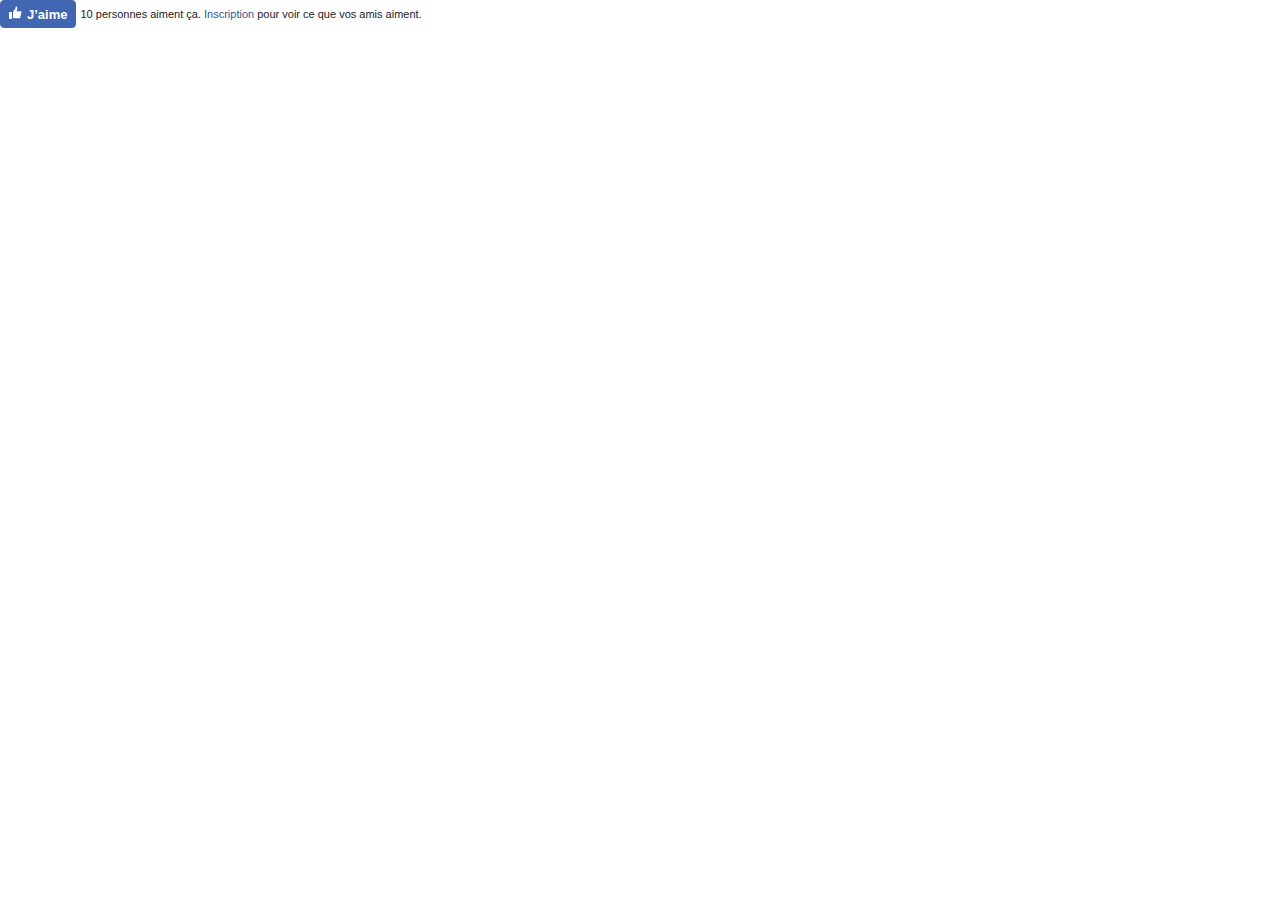
<file: Find the precious_files/like.html>
<!DOCTYPE html>
<!-- saved from url=(0430)https://www.facebook.com/v3.1/plugins/like.php?action=like&app_id=&channel=https%3A%2F%2Fstaticxx.facebook.com%2Fconnect%2Fxd_arbiter%2Fr%2Fmp2v3DK3INU.js%3Fversion%3D42%23cb%3Df11e55486d4b324%26domain%3D%26origin%3Dfile%253A%252F%252F%252Ff62ff6b66c1da4%26relation%3Dparent.parent&container_width=593&href=https%3A%2F%2Ffr.wikipedia.org%2Fwiki%2FSauron&layout=standard&locale=fr_FR&sdk=joey&share=false&show_faces=true&size=large -->
<html lang="fr" id="facebook" class="svg "><script type="text/javascript">window["_gaUserPrefs"] = { ioo : function() { return true; } }</script><head><meta http-equiv="Content-Type" content="text/html; charset=UTF-8"><meta name="referrer" content="origin-when-crossorigin" id="meta_referrer"><script>__DEV__=0;</script><title>Facebook</title><style>._32qa button{opacity:.4}._59ov{height:100%;height:910px;position:relative;top:-10px;width:100%}._5ti_{background-size:cover;height:100%;width:100%}._5tj2{height:900px}._2mm3 ._5a8u .uiBoxGray{background:#fff;margin:0;padding:12px}._2494{height:100vh}._2495{margin-top:-10px;top:10px}body.plugin{background:transparent;font-family:Helvetica, Arial, sans-serif;line-height:1.28;overflow:hidden;-webkit-text-size-adjust:none}.plugin,.plugin button,.plugin input,.plugin label,.plugin select,.plugin td,.plugin textarea{font-size:11px}body{background:#fff;color:#1d2129;direction:ltr;line-height:1.34;margin:0;padding:0;unicode-bidi:embed}body,button,input,label,select,td,textarea{font-family:Helvetica, Arial, sans-serif;font-size:12px}h1,h2,h3,h4,h5,h6{color:#1d2129;font-size:13px;font-weight:600;margin:0;padding:0}h1{font-size:14px}h4,h5,h6{font-size:12px}p{margin:1em 0}b,strong{font-weight:600}a{color:#365899;cursor:pointer;text-decoration:none}button{margin:0}a:hover{text-decoration:underline}img{border:0}td,td.label{text-align:left}dd{color:#000}dt{color:#777}ul{list-style-type:none;margin:0;padding:0}abbr{border-bottom:none;text-decoration:none}hr{background:#d9d9d9;border-width:0;color:#d9d9d9;height:1px}.clearfix:after{clear:both;content:".";display:block;font-size:0;height:0;line-height:0;visibility:hidden}.clearfix{zoom:1}.datawrap{word-wrap:break-word}.word_break{display:inline-block}.flexchildwrap{min-width:0;word-wrap:break-word}.ellipsis{overflow:hidden;text-overflow:ellipsis;white-space:nowrap}.aero{opacity:.5}.column{float:left}.center{margin-left:auto;margin-right:auto}#facebook .hidden_elem{display:none !important}#facebook .invisible_elem{visibility:hidden}#facebook .accessible_elem{clip:rect(1px 1px 1px 1px);clip:rect(1px, 1px, 1px, 1px);height:1px;overflow:hidden;position:absolute;white-space:nowrap;width:1px}.direction_ltr{direction:ltr}.direction_rtl{direction:rtl}.text_align_ltr{text-align:left}.text_align_rtl{text-align:right}.pluginFontArial,.pluginFontArial button,.pluginFontArial input,.pluginFontArial label,.pluginFontArial select,.pluginFontArial td,.pluginFontArial textarea{font-family:Arial, sans-serif}.pluginFontLucida,.pluginFontLucida button,.pluginFontLucida input,.pluginFontLucida label,.pluginFontLucida select,.pluginFontLucida td,.pluginFontLucida textarea{font-family:Lucida Grande, sans-serif}.pluginFontSegoe,.pluginFontSegoe button,.pluginFontSegoe input,.pluginFontSegoe label,.pluginFontSegoe select,.pluginFontSegoe td,.pluginFontSegoe textarea{font-family:Segoe UI, sans-serif}.pluginFontTahoma,.pluginFontTahoma button,.pluginFontTahoma input,.pluginFontTahoma label,.pluginFontTahoma select,.pluginFontTahoma td,.pluginFontTahoma textarea{font-family:Tahoma, sans-serif}.pluginFontTrebuchet,.pluginFontTrebuchet button,.pluginFontTrebuchet input,.pluginFontTrebuchet label,.pluginFontTrebuchet select,.pluginFontTrebuchet td,.pluginFontTrebuchet textarea{font-family:Trebuchet MS, sans-serif}.pluginFontVerdana,.pluginFontVerdana button,.pluginFontVerdana input,.pluginFontVerdana label,.pluginFontVerdana select,.pluginFontVerdana td,.pluginFontVerdana textarea{font-family:Verdana, sans-serif}.pluginFontHelvetica,.pluginFontHelvetica button,.pluginFontHelvetica input,.pluginFontHelvetica label,.pluginFontHelvetica select,.pluginFontHelvetica td,.pluginFontHelvetica textarea{font-family:Helvetica, Arial, sans-serif}._8tm{padding:0}._2phz{padding:4px}._2ph-{padding:8px}._2ph_{padding:12px}._2pi0{padding:16px}._2pi1{padding:20px}._40c7{padding:24px}._2o1j{padding:36px}._6buq{padding-bottom:0;padding-top:0}._2pi2{padding-bottom:4px;padding-top:4px}._2pi3{padding-bottom:8px;padding-top:8px}._2pi4{padding-bottom:12px;padding-top:12px}._2pi5{padding-bottom:16px;padding-top:16px}._2pi6{padding-bottom:20px;padding-top:20px}._2o1k{padding-bottom:24px;padding-top:24px}._2o1l{padding-bottom:36px;padding-top:36px}._6bua{padding-left:0;padding-right:0}._2pi7{padding-left:4px;padding-right:4px}._2pi8{padding-left:8px;padding-right:8px}._2pi9{padding-left:12px;padding-right:12px}._2pia{padding-left:16px;padding-right:16px}._2pib{padding-left:20px;padding-right:20px}._2o1m{padding-left:24px;padding-right:24px}._2o1n{padding-left:36px;padding-right:36px}._iky{padding-top:0}._2pic{padding-top:4px}._2pid{padding-top:8px}._2pie{padding-top:12px}._2pif{padding-top:16px}._2pig{padding-top:20px}._2owm{padding-top:24px}._div{padding-right:0}._2pih{padding-right:4px}._2pii{padding-right:8px}._2pij{padding-right:12px}._2pik{padding-right:16px}._2pil{padding-right:20px}._31wk{padding-right:24px}._2phb{padding-right:32px}._au-{padding-bottom:0}._2pim{padding-bottom:4px}._2pin{padding-bottom:8px}._2pio{padding-bottom:12px}._2pip{padding-bottom:16px}._2piq{padding-bottom:20px}._2o1p{padding-bottom:24px}._4gao{padding-bottom:32px}._1cvx{padding-left:0}._2pir{padding-left:4px}._2pis{padding-left:8px}._2pit{padding-left:12px}._2piu{padding-left:16px}._2piv{padding-left:20px}._2o1q{padding-left:24px}._2o1r{padding-left:36px}._51mz{border:0;border-collapse:collapse;border-spacing:0}._5f0n{table-layout:fixed;width:100%}.uiGrid .vTop{vertical-align:top}.uiGrid .vMid{vertical-align:middle}.uiGrid .vBot{vertical-align:bottom}.uiGrid .hLeft{text-align:left}.uiGrid .hCent{text-align:center}.uiGrid .hRght{text-align:right}._51mx:first-child>._51m-{padding-top:0}._51mx:last-child>._51m-{padding-bottom:0}._51mz ._51mw{padding-right:0}._51mz ._51m-:first-child{padding-left:0}._51mz._4r9u{border-radius:50%;overflow:hidden}._5f0v{outline:none}._3oxt{outline:1px dotted #3b5998;outline-color:invert}.webkit ._3oxt{outline:5px auto #5b9dd9}.win.webkit ._3oxt{outline-color:#e59700}._4qba{font-style:normal}._4qbb,._4qbc,._4qbd{background:none;font-style:normal;padding:0;width:auto}._4qbd{border-bottom:1px solid #f99}._4qbb,._4qbc{border-bottom:1px solid #999}._4qbb:hover,._4qbc:hover,._4qbd:hover{background-color:#fcc;border-top:1px solid #ccc;cursor:help}.uiLayer{outline:none}form{margin:0;padding:0}label{color:#666;cursor:default;font-weight:600;vertical-align:middle}label input{font-weight:normal}textarea,.inputtext,.inputpassword{border:1px solid #bdc7d8;margin:0;padding:3px;-webkit-appearance:none;-webkit-border-radius:0}textarea{max-width:100%}select{border:1px solid #bdc7d8;padding:2px}.inputtext,.inputpassword{padding-bottom:4px}.inputtext:invalid,.inputpassword:invalid{box-shadow:none}.inputradio{padding:0;margin:0 5px 0 0;vertical-align:middle}.inputcheckbox{border:0;vertical-align:middle}.inputbutton,.inputsubmit{border-style:solid;border-width:1px;border-color:#dddfe2 #0e1f5b #0e1f5b #d9dfea;background-color:#3b5998;color:#fff;padding:2px 15px 3px 15px;text-align:center}.inputsubmit_disabled{background-color:#999;border-bottom:1px solid #000;border-right:1px solid #666;color:#fff}.inputaux{background:#e9ebee;border-color:#EBEDF0 #666 #666 #e7e7e7;color:#000}.inputaux_disabled{color:#999}.inputsearch{background:#FFFFFF url(https://www.facebook.com/rsrc.php/v3/yL/r/unHwF9CkMyM.png) no-repeat left 4px;padding-left:17px}.inlineBlock{display:inline-block;zoom:1}._2tga{background:#4267b2;border:1px solid #4267b2;color:#fff;cursor:pointer;font-family:Helvetica, Arial, sans-serif;-webkit-font-smoothing:antialiased;margin:0;-webkit-user-select:none;white-space:nowrap}._2tga.active{background:#4080ff;border:1px solid #4080ff}._2tga._4kae.active,._2tga._4kae.active:hover{background:#577fbc;border:1px solid #577fbc}._2tga._49ve{border-radius:3px;font-size:11px;height:20px;padding:0 0 0 2px}.chrome ._2tga._49ve{padding-bottom:1px}._2tga._3e2a{border-radius:4px;font-size:13px;height:28px;padding:0 4px 0 6px}._2tga._5n6f{border-top-left-radius:0;border-top-right-radius:0}._2tga:hover{background:#365899;border:1px solid #365899}._2tga:active{background:#577fbc;border:1px solid #577fbc}._2tga:focus{outline-color:transparent;outline-style:none}._2tga.active:hover{background:#4080ff;border:1px solid #4080ff}._11qm{background:#fff;border:1px solid #ccd0d5;color:#4267b2}._11qm:hover{background:#f5f6f7;border:1px solid #ccd0d5}._11qm.active{border:1px solid #4080ff;color:#fff}._3oi2{background:#0084ff;border:1px solid #0084ff;color:#fff}._3oi2:hover{background:#0077e5;border:1px solid #0077e5}._3e2a ._3jn-{position:relative;top:-1px}._3jn-{height:16px;vertical-align:middle;width:16px}._3jn_{background:none;display:none;height:28px;left:-6px;position:absolute;top:-6px;width:28px}@keyframes burst{from{background-position:0 0}to{background-position:-616px 0}}._2tga.is_animating ._3jn_{animation:burst .24s steps(22) forwards;background:url(https://www.facebook.com/rsrc.php/v3/ys/r/B4-pzLJTRP0.png) no-repeat;background-position:0 0;background-size:616px 28px;display:inline-block;zoom:1}._49ve._2tga.is_animating ._3jn_{left:-6px;position:relative;top:-6px}._49vg,._5n2y{vertical-align:middle}._2tga ._5n2y,._2tga.active ._49vg,._2tga.active.is_animating ._5n2y{display:none}._2tga ._49vg,._2tga.active ._5n2y,._2tga.active:hover ._4kag{display:inline-block;zoom:1}#facebook ._2tga span._49vh,#facebook ._2tga span._5n6h,._49vh,._5n6h{font-family:Helvetica, Arial, sans-serif;vertical-align:middle}._49vh{font-weight:bold}._5n6h{font-weight:normal}._5n6j{border-radius:3px;height:20px;line-height:20px}._5n6k{border-radius:4px;height:30px;line-height:30px}._5n6l{background:#fff;border:1px solid #8d949e;border-bottom:none;border-bottom-left-radius:0;border-bottom-right-radius:0;box-sizing:border-box;color:#1d2129;text-align:center;width:100%}._2tga ._1pbq{height:16px;width:16px}.no_svg ._2tga ._1pbq,.svg ._2tga ._1pbs{display:none}._2n-v ._49vh{padding-left:2px}._4mr9{-webkit-touch-callout:none;-webkit-user-select:none}._4mra{-webkit-touch-callout:default;-webkit-user-select:auto}._li._li._li{overflow:initial}._42ft{cursor:pointer;display:inline-block;text-decoration:none;white-space:nowrap}._42ft:hover{text-decoration:none}._42ft+._42ft{margin-left:4px}._42fr,._42fs{cursor:default}._2agf{word-wrap:normal}._2agf._4o_4{display:inline-flex}._55pe{display:inline-block;overflow:hidden;text-overflow:ellipsis;vertical-align:top;white-space:nowrap}.textMetrics{border:none;height:1px;overflow:hidden;padding:0;position:absolute;top:-9999999px}.textMetricsInline{white-space:pre}</style><script>window.ServerJSQueue=function(){var a=[],b,c;return{add:function(c){!b?a.push(c):typeof c==="function"?c():b.handle(c)},run:function(){if(!window.require)return;var d;c=window.require("ServerJSDefine");for(d=0;d<a.length;d++)a[d].define&&typeof a[d]!=="function"&&(c.handleDefines(a[d].define),delete a[d].define);b=new(window.require("ServerJS"))();for(d=0;d<a.length;d++)typeof a[d]==="function"?a[d]():b.handle(a[d])}}}();document.write=function(){},window.onloadRegister_DEPRECATED=function(){},window.onafterloadRegister_DEPRECATED=function(){},window.ServerJSAsyncLoader=function(){var a=!1,b=!1,c={loaded:1,complete:1},d=function(){},e=document,f=!1,g=!1;function h(){e.readyState in c&&(e.detachEvent("onreadystatechange",h),d("t_domcontent"))}function i(){!g&&window._cavalry&&a&&b&&(d("t_layout"),d("t_onload"),d("t_paint"),_cavalry.send(),g=!0)}function j(){!f&&b&&(f=!0,ServerJSQueue.run())}function k(a,b){if("onreadystatechange"in a)a.onreadystatechange=function(){a.readyState in c&&(a.onreadystatechange=null,b())};else if(a.addEventListener){var d=function(){b(),a.removeEventListener("load",d,!1)};a.addEventListener("load",d,!1)}}function l(a){var c=e.createElement("script");if(c.readyState&&c.readyState==="uninitialized"){k(c,function(){b=!0,i()});c.src=a;return!0}else if(typeof XMLHttpRequest!=="undefined"){c=new XMLHttpRequest();if("withCredentials"in c){c.onloadend=function(){b=!0,i()};c.open("GET",a,!0);c.send(null);return!0}}}function m(){e.onkeydown=e.onmouseover=e.onclick=onfocus=null,ServerJSAsyncLoader.execute()}function n(){(e.body.offsetWidth===0||e.body.offsetHeight===0)&&m()}window._cavalry&&(d=function(a){_cavalry.log(a)},window.addEventListener?window.addEventListener("DOMContentLoaded",function(){d("t_domcontent")},!1):e.attachEvent&&e.attachEvent("onreadystatechange",h));window.onload=function(){a=!0,j(),i()};return{ondemandjs:null,run:function(a){this.file=a,this.execute()},load:function(b){this.file=b;if(!l(b)){this.run(b);return}window.onload=function(){a=!0,i(),n()};e.onkeydown=e.onmouseover=e.onclick=onfocus=m},execute:function(a){var c=e.createElement("script");c.src=ServerJSAsyncLoader.file;c.async=!0;k(c,function(){b=!0,j(),a&&a(),i()});e.getElementsByTagName("head")[0].appendChild(c)},wakeUp:function(a,b,c){function d(){window.require("Arbiter").inform(a,b,c)}f?d():this.execute(d)}}}();ServerJSAsyncLoader.run("https:\/\/www.facebook.com\/rsrc.php\/v3iZPf4\/yT\/l\/fr_FR\/jj5btjsdIPR.js");</script><script src="./jj5btjsdIPR.js" async=""></script><script>ServerJSQueue.add(function(){requireLazy(["gkx"], function(gkx) {gkx.add({"AT5ldt4WW1AcMnKPrcxNYc9r_yO4V_bpM0eC55af2029bJbyJC79AdXTtedQ03JuSR3UD1dHbSr2kZcKpKyFoVoe":{"result":false,"hash":"AT43Lgef3RaCnNgT"},"AT5t2BrnO1vWmejrnnr508P2PeyF-IDhRvIGXsBTyEuiPclX38RSwCTPJH6AwY3ViplyCGmx2pzmKgoPw1yYVDBX":{"result":false,"hash":"AT538XEl1B5lXPJ3"},"AT4kYIk7PhRqUACJJM8qs58t-WNCoM2ZYe35b1xv03xf3OtmC7RfXVIT9hWB6yTOgfA":{"result":false,"hash":"AT7PoTacusAbXigt"},"AT42vHZv2FMRQFxjYy8soPYLMZQ4FvEb3npoHjDNtK5L_ed7xyu66vqbi4snBVFxLSGN0ZKY0U-z6rBE6MS3Ht3lEToi6aqMBaQBAYDf8hAjMw":{"result":false,"hash":"AT5WsMOtvrrtSUgA"},"AT5tMpZqIKh0vdvJexCKKhPqDfMAWQPHLQnR8CgtajZUMLAZP8rj8YnSD9bEFc4BrmsaxTBmOCxn2mR6tM_ew1hH":{"result":false,"hash":"AT6ySUJ674Pjtwk8"},"AT5Memmu70UpIS1xI3COUT3lBXzz0iUY-TObKzqdfQ0mqqF7VWsxqMFktNJB3nlXh6uBge6Yp5VEZXjYuakRkhRV8mqhGab4muDzekdMtZuu2w":{"result":false,"hash":"AT6zuZAM6LQ6xjjx"},"AT4miIiW4pJzE0dukYVRr93bo-U7aeRzegmes3xLz6J7QfAO9xBCVDCcWNxQBaSegngcbU8UJ8KqD-c2mDX0kNsMkP4Db418yITqzzh_hAbRIA":{"result":false,"hash":"AT5If9w9SdBNlM3g"},"AT68bJwSI-83elN-7JSMMH9zt32KbiF6pW-XMlf6NViAJ3CbAk_16Vq8cK1tl1029_ApvFwINR8hmoci3nMKFTDhDCBp1wrvYQbOKq0pCjZpqA":{"result":false,"hash":"AT4w1i4VwO_wTqfn"},"AT5j4F7MiF2H781l-_Ll0rj0HoGDRdj2OVJrS-M35ZqDMuZVYVHTb1VTFwlPvVi0xd_ULVT7TNT3u5q3RJR1vs4WqpJAGH80oCfzmSDqLPcm0w":{"result":false,"hash":"AT5-XUtRkCoy3Ux0"},"AT6DanO60hgFT7juQEF_b5acv5amdrLzodvaFbz5tWF8DGQCmmf0_a7wsRZnn4yNp9kI3S6KXc87dzKSPpUSy11k":{"result":false,"hash":"AT6gIdqYDy7uOABY"}});});});ServerJSQueue.add({"require":[["markJSEnabled"],["lowerDomain"]]});</script><script>(function(){var a=document.createElement("div");a.innerHTML="<svg/>";if(a.firstChild&&a.firstChild.namespaceURI==="http://www.w3.org/2000/svg"){a=document.documentElement;a.className=a.className.replace("no_svg","svg")}})();</script></head><body dir="ltr" class="plugin _4mr9 chrome webkit x1 Locale_fr_FR"><div class="_li"><div class="pluginSkinLight pluginFontHelvetica"><div><table class="uiGrid _51mz" cellspacing="0" cellpadding="0" id="u_0_0" style="width: 450px;"><tbody><tr class="_51mx"><td class="_51m- _51mw"><table class="uiGrid _51mz" cellspacing="0" cellpadding="0"><tbody><tr class="_51mx"><td class="_51m- vTop hCent"><div><form rel="async" ajaxify="/plugins/like/connect" method="post" action="https://www.facebook.com/plugins/like/connect" onsubmit="" id="u_0_1"><input type="hidden" name="lsd" autocomplete="off"><input type="hidden" autocomplete="off" name="href" value="https://fr.wikipedia.org/wiki/Sauron"><input type="hidden" autocomplete="off" name="new_ui" value="true"><button type="submit" class="inlineBlock _2tga _3e2a" title="Aimez Sauron — Wikipédia" id="u_0_2"><div class=""><span class="_3jn- inlineBlock"><span class="_3jn_"></span><span class="_49vg"><svg xmlns="http://www.w3.org/2000/svg" viewBox="0 0 16 16" class="_1pbq" color="#ffffff"><path fill="#ffffff" fill-rule="evenodd" d="M4.55,7 C4.7984,7 5,7.23403636 5,7.52247273 L5,13.4775273
          C5,13.7659636 4.7984,14 4.55,14 L2.45,14 C2.2016,14 2,13.7659636
          2,13.4775273 L2,7.52247273 C2,7.23403636 2.2016,7 2.45,7 L4.55,7 Z
          M6.54470232,13.2 C6.24016877,13.1641086 6.01734614,12.8982791
          6,12.5737979 C6.01734614,12.5737979 6.01344187,9.66805666 6,8.14398693
          C6.01344187,7.61903931 6.10849456,6.68623352 6.39801308,6.27384278
          C7.10556287,5.26600749 7.60281698,4.6079584 7.89206808,4.22570082
          C8.18126341,3.8435016 8.52813047,3.4708734 8.53777961,3.18572676
          C8.55077527,2.80206854 8.53655255,2.79471518 8.53777961,2.35555666
          C8.53900667,1.91639814 8.74565444,1.5 9.27139313,1.5 C9.52544997,1.5
          9.7301456,1.55690094 9.91922413,1.80084547 C10.2223633,2.15596568
          10.4343097,2.71884727 10.4343097,3.60971169 C10.4343097,4.50057612
          9.50989975,6.1729303 9.50815961,6.18 C9.50815961,6.18
          13.5457098,6.17908951 13.5464084,6.18 C14.1635544,6.17587601
          14.5,6.72543196 14.5,7.29718426 C14.5,7.83263667 14.1341135,8.27897346
          13.6539433,8.3540827 C13.9452023,8.49286263 14.1544715,8.82364675
          14.1544715,9.20555417 C14.1544715,9.68159617 13.8293011,10.0782687
          13.3983805,10.1458495 C13.6304619,10.2907572 13.7736931,10.5516845
          13.7736931,10.847511 C13.7736931,11.2459343 13.5138356,11.5808619
          13.1594388,11.6612236 C13.3701582,11.7991865 13.5063617,12.0543945
          13.5063617,12.3429843 C13.5063617,12.7952155 13.1715421,13.1656844
          12.7434661,13.2 L6.54470232,13.2 Z"></path></svg><img class="_1pbs inlineBlock img" src="./lH1ibRl5GKq.png" alt="" width="16" height="16"></span></span><span class="_49vh _2pi7">J’aime</span></div></button><input type="hidden" autocomplete="off" name="action" value="like"><input type="hidden" autocomplete="off" name="iframe_referer"><input type="hidden" autocomplete="off" name="r_ts" value="1537273962"><input type="hidden" autocomplete="off" name="ref"><input type="hidden" autocomplete="off" name="xfbml" value="1"><input type="hidden" autocomplete="off" name="version" value="v3.1"></form></div></td><td class="_51m- _2pir _51mw"><div><span class="hidden_elem" id="u_0_3">Vous et 10 autres personnes aimez ça.&nbsp;&nbsp;&nbsp;&nbsp;&nbsp;&nbsp;&nbsp;&nbsp;&nbsp;&nbsp;&nbsp;&nbsp;&nbsp;&nbsp;&nbsp;&nbsp;&nbsp;&nbsp;&nbsp;&nbsp;&nbsp;&nbsp;&nbsp;&nbsp;&nbsp;&nbsp;&nbsp;&nbsp;&nbsp;&nbsp;&nbsp;&nbsp;</span><span id="u_0_4"><span>10 personnes aiment ça.</span> <span><a href="https://www.facebook.com/ad_campaign/landing.php?campaign_id=137675572948107&amp;partner_id&amp;placement=like_plugin&amp;extra_1&amp;extra_2=FR" target="_blank">Inscription</a> pour voir ce que vos amis aiment.</span></span></div></td></tr></tbody></table></td></tr></tbody></table><script>(function(width, height, id, callback, origin, domain) { if(id){var e=document.getElementById(id);if(width!==-1)e.style.width=width+"px";else{width=e.offsetWidth;if(window.getComputedStyle){var computed=getComputedStyle(e);computed&&(width=Math.ceil(parseFloat(computed.width))||e.offsetWidth)}}height===-1&&(height=e.offsetHeight)}var message="type=resize&cb="+callback+"&width="+width+"&height="+height;; var captures=window.location.hostname.match(/\.(facebook\.sg|facebookcorewwwi\.onion)$/);document.domain=captures?captures[1]:"facebook.com";(function(){var a=window.opener||window.parent,b="fb_xdm_frame_"+location.protocol.replace(":","");function c(){try{a.frames[b].proxyMessage(message,origin)}catch(a){setTimeout(c,100)}}function d(){__fbNative.postMessage(message,origin)}window==top&&/FBAN\/\w+;/i.test(navigator.userAgent)?window.__fbNative&&__fbNative.postMessage?d():window.addEventListener("fbNativeReady",d):c()})();; })(450, -1, "u_0_0", "f11e55486d4b324", "", "");</script></div></div></div><script>function envFlush(a){function b(b){for(var c in a)b[c]=a[c]}window.requireLazy?window.requireLazy(["Env"],b):(window.Env=window.Env||{},b(window.Env))}envFlush({"ajaxpipe_token":"AXibs9VTE4PIHuZC","no_cookies":1});</script><script>ServerJSQueue.add(function(){requireLazy(["Bootloader"], function(Bootloader) {Bootloader.enableBootload({"Banzai":{"resources":[]},"BanzaiStream":{"resources":[]},"BanzaiODS":{"resources":[]},"ResourceTimingBootloaderHelper":{"resources":[]},"TimeSliceHelper":{"resources":[]},"SnappyCompressUtil":{"resources":[]},"PerfXSharedFields":{"resources":[]},"TimeSliceInteractionsLiteTypedLogger":{"resources":[]},"WebSpeedInteractionsTypedLogger":{"resources":[]},"React":{"resources":[]},"ExceptionDialog":{"resources":[]},"QuickSandSolver":{"resources":[]},"ConfirmationDialog":{"resources":[]},"Dialog":{"resources":[]},"ReactDOM":{"resources":[]},"KeyEventTypedLogger":{"resources":[]}});});});</script><script>ServerJSQueue.add({"instances":[["__inst_4a444623_0_0",["PluginConnectButtonResize","__elem_e6069d9f_0_0"],[{"__m":"__elem_e6069d9f_0_0"},null,450],1],["__inst_f1373dba_0_0",["PluginIconButton","__elem_0cdc66ad_0_0"],[{"__m":"__elem_0cdc66ad_0_0"},true,null,null],2]],"elements":[["__elem_e6069d9f_0_0","u_0_0",1],["__elem_835c633a_0_0","u_0_1",1],["__elem_0cdc66ad_0_0","u_0_2",1],["__elem_12bdb042_0_0","u_0_3",2],["__elem_2a23d31e_0_0","u_0_4",2]],"require":[["UnverifiedXD","setChannelUrl",[],["https:\/\/staticxx.facebook.com\/connect\/xd_arbiter\/r\/mp2v3DK3INU.js?version=42#cb=f11e55486d4b324&domain=&origin=file\u00253A\u00252F\u00252F\u00252Ff62ff6b66c1da4&relation=parent.parent"]],["PluginXDReady"],["__inst_4a444623_0_0"],["PluginReturn","syncPlugins",[],[]],["WebPixelRatio","startDetecting",[],[1,false]],["PluginBundleInit","init",[],[]],["PluginConnectText","init",["__elem_12bdb042_0_0","__elem_2a23d31e_0_0"],[{"connected":{"__m":"__elem_12bdb042_0_0"},"disconnected":{"__m":"__elem_2a23d31e_0_0"}}]],["PluginConnectButtonWrapIconButton","initializeButton",["__elem_835c633a_0_0","__inst_f1373dba_0_0"],[{"__m":"__elem_835c633a_0_0"},{"__m":"__inst_f1373dba_0_0"},false,false,false,"https:\/\/fr.wikipedia.org\/wiki\/Sauron","like","like","Aimez Sauron \u2014 Wikip\u00e9dia","Je n\u2019aime plus",false]],["__inst_f1373dba_0_0"],["PluginConnection","init",["__elem_12bdb042_0_0","__elem_2a23d31e_0_0"],[[["https:\/\/fr.wikipedia.org\/wiki\/Sauron",{"__m":"__elem_12bdb042_0_0"},"hidden_elem","platform\/plugins\/disconnect"],["https:\/\/fr.wikipedia.org\/wiki\/Sauron",{"__m":"__elem_2a23d31e_0_0"},"hidden_elem","platform\/plugins\/connect"]]]],["AsyncSignal"],["NavigationMetrics","setPage",[],[{"page":"\/v3.1\/plugins\/like.php","page_type":"widget","page_uri":"https:\/\/www.facebook.com\/plugins\/like.php?action=like&app_id&channel=https\u00253A\u00252F\u00252Fstaticxx.facebook.com\u00252Fconnect\u00252Fxd_arbiter\u00252Fr\u00252Fmp2v3DK3INU.js\u00253Fversion\u00253D42\u002523cb\u00253Df11e55486d4b324\u002526domain\u00253D\u002526origin\u00253Dfile\u0025253A\u0025252F\u0025252F\u0025252Ff62ff6b66c1da4\u002526relation\u00253Dparent.parent&container_width=593&href=https\u00253A\u00252F\u00252Ffr.wikipedia.org\u00252Fwiki\u00252FSauron&layout=standard&locale=fr_FR&sdk=joey&share=false&show_faces=true&size=large","serverLID":"6602541392070792119"}]]],"define":[["cr:676977",[],{"v":null},-1],["cr:679562",[],{"v":null},-1],["DataStoreConfig",[],{"useExpando":true},2915],["BootloaderConfig",[],{"jsRetries":null,"jsRetryAbortNum":2,"jsRetryAbortTime":5,"payloadEndpointURI":"https:\/\/www.facebook.com\/ajax\/haste-response\/","assumeNotNonblocking":false,"assumePermanent":true,"skipEndpoint":true,"staggerJsDownloads":false,"fixMemoryLeaks":true,"webspeed_eager_preloading":false,"preloader_num_preloads":5,"preloader_preload_after_dd":false,"preloader_num_loads":1,"preloader_enabled":false},329],["CSSLoaderConfig",[],{"timeout":5000,"modulePrefix":"BLCSS:","loadEventSupported":true},619],["CurrentCommunityInitialData",[],{},490],["CurrentUserInitialData",[],{"USER_ID":"0","ACCOUNT_ID":"0","NAME":"","SHORT_NAME":null,"IS_MESSENGER_ONLY_USER":false,"IS_DEACTIVATED_ALLOWED_ON_MESSENGER":false},270],["DTSGInitialData",[],{},258],["SprinkleConfig",[],{"param_name":"jazoest","version":2},2111],["DTSGInitData",[],{"token":"","async_get_token":""},3515],["ISB",[],{},330],["LSD",[],{},323],["SiteData",[],{"server_revision":4323765,"client_revision":4323765,"tier":"","push_phase":"C3","pkg_cohort":"PHASED:plugin_like_pkg","pkg_cohort_key":"__pc","haste_site":"www","be_mode":-1,"be_key":"__be","is_rtl":false,"vip":"179.60.192.38"},317],["TimeSliceInteractionSV",[],{"on_demand_reference_counting":true,"on_demand_profiling_counters":true,"default_rate":1000,"lite_default_rate":100,"interaction_to_lite_coinflip":{"ADS_INTERFACES_INTERACTION":0,"ads_perf_scenario":0,"ads_wait_time":0,"Event":1,"video_psr":0,"video_stall":0},"interaction_to_coinflip":{"ADS_INTERFACES_INTERACTION":1,"ads_perf_scenario":1,"ads_wait_time":1,"video_psr":1000000,"video_stall":2500000,"Event":100,"watch_carousel_left_scroll":1,"watch_carousel_right_scroll":1,"watch_sections_load_more":1,"watch_discover_scroll":1,"fbpkg_ui":1,"sevmanager_powersearch_initial_page_load":10,"backbone_ui":1,"daiquery_interactive_query":1},"enable_heartbeat":true,"maxBlockMergeDuration":0,"maxBlockMergeDistance":0,"enable_banzai_stream":true,"user_timing_coinflip":50,"banzai_stream_coinflip":1,"compression_enabled":true,"ref_counting_fix":true,"ref_counting_cont_fix":false,"also_record_new_timeslice_format":false,"force_async_request_tracing_on":false},2609],["ArtilleryComponentSaverOptions",[],{"options":{"ads_wait_time_saver":{"shouldCompress":false,"shouldUploadSeparately":false},"ads_flux_profiler_saver":{"shouldCompress":true,"shouldUploadSeparately":false},"timeslice_execution_saver":{"shouldCompress":true,"shouldUploadSeparately":false},"interaction_async_request_join_data":{"shouldCompress":true,"shouldUploadSeparately":true},"resources_saver":{"shouldCompress":true,"shouldUploadSeparately":false},"user_timing_saver":{"shouldCompress":false,"shouldUploadSeparately":false}}},3016],["ServerNonce",[],{"ServerNonce":"0DkpzoFu_tSMMxZTmWDpnJ"},141],["ImmediateImplementationExperiments",[],{"prefer_message_channel":false},3419],["PromiseUsePolyfillSetImmediateGK",[],{"www_always_use_polyfill_setimmediate":false},2190],["BigPipeExperiments",[],{"link_images_to_pagelets":false},907],["EventConfig",[],{"sampling":{"bandwidth":0,"play":0,"playing":0,"progress":0,"pause":0,"ended":0,"seeked":0,"seeking":0,"waiting":0,"loadedmetadata":0,"canplay":0,"selectionchange":0,"change":0,"timeupdate":2000000,"adaptation":0,"focus":0,"blur":0,"load":0,"error":0,"message":0,"abort":0,"storage":0,"scroll":200000,"mousemove":20000,"mouseover":10000,"mouseout":10000,"mousewheel":1,"MSPointerMove":10000,"keydown":0.1,"click":0.02,"mouseup":0.02,"__100ms":0.001,"__default":5000,"__min":100,"__interactionDefault":200,"__eventDefault":100000},"page_sampling_boost":1,"interaction_regexes":{"BlueBarAccountChevronMenu":" _5lxs(?: .*)?$","BlueBarHomeButton":" _bluebarLinkHome__interaction-root(?: .*)?$","BlueBarProfileLink":" _1k67(?: .*)?$","ReactComposerSproutMedia":" _1pnt(?: .*)?$","ReactComposerSproutAlbum":" _1pnu(?: .*)?$","ReactComposerSproutNote":" _3-9x(?: .*)?$","ReactComposerSproutLocation":" _1pnv(?: .*)?$","ReactComposerSproutActivity":" _1pnz(?: .*)?$","ReactComposerSproutPeople":" _1pn-(?: .*)?$","ReactComposerSproutLiveVideo":" _5tv7(?: .*)?$","ReactComposerSproutMarkdown":" _311p(?: .*)?$","ReactComposerSproutFormattedText":" _mwg(?: .*)?$","ReactComposerSproutSticker":" _2vri(?: .*)?$","ReactComposerSproutSponsor":" _5t5q(?: .*)?$","ReactComposerSproutEllipsis":" _1gr3(?: .*)?$","ReactComposerSproutContactYourRepresentative":" _3cnv(?: .*)?$","ReactComposerSproutFunFact":" _2_xs(?: .*)?$","TextExposeSeeMoreLink":" see_more_link(?: .*)?$","SnowliftBigCloseButton":"(?: _xlt(?: .*)? _418x(?: .*)?$| _418x(?: .*)? _xlt(?: .*)?$)","SnowliftPrevPager":"(?: snowliftPager(?: .*)? prev(?: .*)?$| prev(?: .*)? snowliftPager(?: .*)?$)","SnowliftNextPager":"(?: snowliftPager(?: .*)? next(?: .*)?$| next(?: .*)? snowliftPager(?: .*)?$)","SnowliftFullScreenButton":"#fbPhotoSnowliftFullScreenSwitch( .+)*","PrivacySelectorMenu":"(?: _57di(?: .*)? _2wli(?: .*)?$| _2wli(?: .*)? _57di(?: .*)?$)","ReactComposerFeedXSprouts":" _nh6(?: .*)?$","SproutsComposerStatusTab":" _sg1(?: .*)?$","SproutsComposerLiveVideoTab":" _sg1(?: .*)?$","SproutsComposerAlbumTab":" _sg1(?: .*)?$","composerAudienceSelector":" _ej0(?: .*)?$","FeedHScrollAttachmentsPrevPager":" _1qqy(?: .*)?$","FeedHScrollAttachmentsNextPager":" _1qqz(?: .*)?$","DockChatTabFlyout":" fbDockChatTabFlyout(?: .*)?$","PrivacyLiteJewel":" _59fc(?: .*)?$","ActorSelector":" _6vh(?: .*)?$","LegacyMentionsInput":"(?: ReactLegacyMentionsInput(?: .*)? uiMentionsInput(?: .*)? _2xwx(?: .*)?$| uiMentionsInput(?: .*)? ReactLegacyMentionsInput(?: .*)? _2xwx(?: .*)?$| _2xwx(?: .*)? ReactLegacyMentionsInput(?: .*)? uiMentionsInput(?: .*)?$| ReactLegacyMentionsInput(?: .*)? _2xwx(?: .*)? uiMentionsInput(?: .*)?$| uiMentionsInput(?: .*)? _2xwx(?: .*)? ReactLegacyMentionsInput(?: .*)?$| _2xwx(?: .*)? uiMentionsInput(?: .*)? ReactLegacyMentionsInput(?: .*)?$)","UFIActionLinksEmbedLink":" _2g1w(?: .*)?$","UFIPhotoAttachLink":" UFIPhotoAttachLinkWrapper(?: .*)?$","UFIMentionsInputProxy":" _1osa(?: .*)?$","UFIMentionsInputDummy":" _1osc(?: .*)?$","UFIOrderingModeSelector":" _3scp(?: .*)?$","UFIPager":"(?: UFIPagerRow(?: .*)? UFIRow(?: .*)?$| UFIRow(?: .*)? UFIPagerRow(?: .*)?$)","UFIReplyRow":"(?: UFIReplyRow(?: .*)? UFICommentReply(?: .*)?$| UFICommentReply(?: .*)? UFIReplyRow(?: .*)?$)","UFIReplySocialSentence":" UFIReplySocialSentenceRow(?: .*)?$","UFIShareLink":" _5f9b(?: .*)?$","UFIStickerButton":" UFICommentStickerButton(?: .*)?$","MentionsInput":" _5yk1(?: .*)?$","FantaChatTabRoot":" _3_9e(?: .*)?$","SnowliftViewableRoot":" _2-sx(?: .*)?$","ReactBlueBarJewelButton":" _5fwr(?: .*)?$","UFIReactionsDialogLayerImpl":" _1oxk(?: .*)?$","UFIReactionsLikeLinkImpl":" _4x9_(?: .*)?$","UFIReactionsLinkImplRoot":" _khz(?: .*)?$","Reaction":" _iuw(?: .*)?$","UFIReactionsMenuImpl":" _iu-(?: .*)?$","UFIReactionsSpatialReactionIconContainer":" _1fq9(?: .*)?$","VideoComponentPlayButton":" _bsl(?: .*)?$","FeedOptionsPopover":" _b1e(?: .*)?$","UFICommentLikeCount":" UFICommentLikeButton(?: .*)?$","UFICommentLink":" _5yxe(?: .*)?$","ChatTabComposerInputContainer":" _552h(?: .*)?$","ChatTabHeader":" _15p4(?: .*)?$","DraftEditor":" _5rp7(?: .*)?$","ChatSideBarDropDown":" _5vm9(?: .*)?$","SearchBox":" _539-(?: .*)?$","ChatSideBarLink":" _55ln(?: .*)?$","MessengerSearchTypeahead":" _3rh8(?: .*)?$","NotificationListItem":" _33c(?: .*)?$","MessageJewelListItem":" messagesContent(?: .*)?$","Messages_Jewel_Button":" _3eo8(?: .*)?$","Notifications_Jewel_Button":" _3eo9(?: .*)?$","snowliftopen":" _342u(?: .*)?$","NoteTextSeeMoreLink":" _3qd_(?: .*)?$","fbFeedOptionsPopover":" _1he6(?: .*)?$","Requests_Jewel_Button":" _3eoa(?: .*)?$","UFICommentActionLinkAjaxify":" _15-3(?: .*)?$","UFICommentActionLinkRedirect":" _15-6(?: .*)?$","UFICommentActionLinkDispatched":" _15-7(?: .*)?$","UFICommentCloseButton":" _36rj(?: .*)?$","UFICommentActionsRemovePreview":" _460h(?: .*)?$","UFICommentActionsReply":" _460i(?: .*)?$","UFICommentActionsSaleItemMessage":" _460j(?: .*)?$","UFICommentActionsAcceptAnswer":" _460k(?: .*)?$","UFICommentActionsUnacceptAnswer":" _460l(?: .*)?$","UFICommentReactionsLikeLink":" _3-me(?: .*)?$","UFICommentMenu":" _1-be(?: .*)?$","UFIMentionsInputFallback":" _289b(?: .*)?$","UFIMentionsInputComponent":" _289c(?: .*)?$","UFIMentionsInputProxyInput":" _432z(?: .*)?$","UFIMentionsInputProxyDummy":" _432-(?: .*)?$","UFIPrivateReplyLinkMessage":" _14hj(?: .*)?$","UFIPrivateReplyLinkSeeReply":" _14hk(?: .*)?$","ChatCloseButton":" _4vu4(?: .*)?$","ChatTabComposerPhotoUploader":" _13f-(?: .*)?$","ChatTabComposerGroupPollingButton":" _13f_(?: .*)?$","ChatTabComposerGames":" _13ga(?: .*)?$","ChatTabComposerPlan":" _13gb(?: .*)?$","ChatTabComposerFileUploader":" _13gd(?: .*)?$","ChatTabStickersButton":" _13ge(?: .*)?$","ChatTabComposerGifButton":" _13gf(?: .*)?$","ChatTabComposerEmojiPicker":" _13gg(?: .*)?$","ChatTabComposerLikeButton":" _13gi(?: .*)?$","ChatTabComposerP2PButton":" _13gj(?: .*)?$","ChatTabComposerQuickCam":" _13gk(?: .*)?$","ChatTabHeaderAudioRTCButton":" _461a(?: .*)?$","ChatTabHeaderVideoRTCButton":" _461b(?: .*)?$","ChatTabHeaderOptionsButton":" _461_(?: .*)?$","ChatTabHeaderAddToThreadButton":" _4620(?: .*)?$","ReactComposerMediaSprout":" _fk5(?: .*)?$","UFIReactionsBlingSocialSentenceComments":" _-56(?: .*)?$","UFIReactionsBlingSocialSentenceSeens":" _2x0l(?: .*)?$","UFIReactionsBlingSocialSentenceShares":" _2x0m(?: .*)?$","UFIReactionsBlingSocialSentenceViews":" _-5c(?: .*)?$","UFIReactionsBlingSocialSentence":" _-5d(?: .*)?$","UFIReactionsSocialSentence":" _1vaq(?: .*)?$","VideoFullscreenButton":" _39ip(?: .*)?$","Tahoe":" _400z(?: .*)?$","TahoeFromVideoPlayer":" _1vek(?: .*)?$","TahoeFromVideoLink":" _2-40(?: .*)?$","TahoeFromPhoto":" _2ju5(?: .*)?$","FBStoryTrayItem":" _1fvw(?: .*)?$","Mobile_Feed_Jewel_Button":"#feed_jewel( .+)*","Mobile_Requests_Jewel_Button":"#requests_jewel( .+)*","Mobile_Messages_Jewel_Button":"#messages_jewel( .+)*","Mobile_Notifications_Jewel_Button":"#notifications_jewel( .+)*","Mobile_Search_Jewel_Button":"#search_jewel( .+)*","Mobile_Bookmarks_Jewel_Button":"#bookmarks_jewel( .+)*","Mobile_Feed_UFI_Comment_Button_Permalink":" _l-a(?: .*)?$","Mobile_Feed_UFI_Comment_Button_Flyout":" _4qeq(?: .*)?$","Mobile_Feed_UFI_Token_Bar_Flyout":" _4qer(?: .*)?$","Mobile_Feed_UFI_Token_Bar_Permalink":" _4-09(?: .*)?$","Mobile_UFI_Share_Button":" _15kr(?: .*)?$","Mobile_Feed_Photo_Permalink":" _1mh-(?: .*)?$","Mobile_Feed_Video_Permalink":" _65g_(?: .*)?$","Mobile_Feed_Profile_Permalink":" _4kk6(?: .*)?$","Mobile_Feed_Story_Permalink":" _26yo(?: .*)?$","Mobile_Feed_Page_Permalink":" _4e81(?: .*)?$","Mobile_Feed_Group_Permalink":" _20u1(?: .*)?$","Mobile_Feed_Event_Permalink":" _20u0(?: .*)?$","ProfileIntroCardAddFeaturedMedia":" _30qr(?: .*)?$","ProfileSectionAbout":" _Interaction__ProfileSectionAbout(?: .*)?$","ProfileSectionAllRelationships":" _Interaction__ProfileSectionAllRelationships(?: .*)?$","ProfileSectionAtWork":" _2fnv(?: .*)?$","ProfileSectionContactBasic":" _Interaction__ProfileSectionContactBasic(?: .*)?$","ProfileSectionEducation":" _Interaction__ProfileSectionEducation(?: .*)?$","ProfileSectionOverview":" _Interaction__ProfileSectionOverview(?: .*)?$","ProfileSectionPlaces":" _Interaction__ProfileSectionPlaces(?: .*)?$","ProfileSectionYearOverviews":" _Interaction__ProfileSectionYearOverviews(?: .*)?$","IntlPolyglotHomepage":" _Interaction__IntlPolyglotVoteActivityCardButton(?: .*)?$","ProtonElementSelection":" _67ft(?: .*)?$"},"interaction_boost":{"SnowliftPrevPager":0.2,"SnowliftNextPager":0.2,"ChatSideBarLink":2,"MessengerSearchTypeahead":2,"Messages_Jewel_Button":2.5,"Notifications_Jewel_Button":1.5,"Tahoe":30,"ProtonElementSelection":4},"event_types":{"BlueBarAccountChevronMenu":["click"],"BlueBarHomeButton":["click"],"BlueBarProfileLink":["click"],"ReactComposerSproutMedia":["click"],"ReactComposerSproutAlbum":["click"],"ReactComposerSproutNote":["click"],"ReactComposerSproutLocation":["click"],"ReactComposerSproutActivity":["click"],"ReactComposerSproutPeople":["click"],"ReactComposerSproutLiveVideo":["click"],"ReactComposerSproutMarkdown":["click"],"ReactComposerSproutFormattedText":["click"],"ReactComposerSproutSticker":["click"],"ReactComposerSproutSponsor":["click"],"ReactComposerSproutEllipsis":["click"],"ReactComposerSproutContactYourRepresentative":["click"],"ReactComposerSproutFunFact":["click"],"TextExposeSeeMoreLink":["click"],"SnowliftBigCloseButton":["click"],"SnowliftPrevPager":["click"],"SnowliftNextPager":["click"],"SnowliftFullScreenButton":["click"],"PrivacySelectorMenu":["click"],"ReactComposerFeedXSprouts":["click"],"SproutsComposerStatusTab":["click"],"SproutsComposerLiveVideoTab":["click"],"SproutsComposerAlbumTab":["click"],"composerAudienceSelector":["click"],"FeedHScrollAttachmentsPrevPager":["click"],"FeedHScrollAttachmentsNextPager":["click"],"DockChatTabFlyout":["click"],"PrivacyLiteJewel":["click"],"ActorSelector":["click"],"LegacyMentionsInput":["click"],"UFIActionLinksEmbedLink":["click"],"UFIPhotoAttachLink":["click"],"UFIMentionsInputProxy":["click"],"UFIMentionsInputDummy":["click"],"UFIOrderingModeSelector":["click"],"UFIPager":["click"],"UFIReplyRow":["click"],"UFIReplySocialSentence":["click"],"UFIShareLink":["click"],"UFIStickerButton":["click"],"MentionsInput":["click"],"FantaChatTabRoot":["click"],"SnowliftViewableRoot":["click"],"ReactBlueBarJewelButton":["click"],"UFIReactionsDialogLayerImpl":["click"],"UFIReactionsLikeLinkImpl":["click"],"UFIReactionsLinkImplRoot":["click"],"Reaction":["click"],"UFIReactionsMenuImpl":["click"],"UFIReactionsSpatialReactionIconContainer":["click"],"VideoComponentPlayButton":["click"],"FeedOptionsPopover":["click"],"UFICommentLikeCount":["click"],"UFICommentLink":["click"],"ChatTabComposerInputContainer":["click"],"ChatTabHeader":["click"],"DraftEditor":["click"],"ChatSideBarDropDown":["click"],"SearchBox":["click"],"ChatSideBarLink":["mouseup"],"MessengerSearchTypeahead":["click"],"NotificationListItem":["click"],"MessageJewelListItem":["click"],"Messages_Jewel_Button":["click"],"Notifications_Jewel_Button":["click"],"snowliftopen":["click"],"NoteTextSeeMoreLink":["click"],"fbFeedOptionsPopover":["click"],"Requests_Jewel_Button":["click"],"UFICommentActionLinkAjaxify":["click"],"UFICommentActionLinkRedirect":["click"],"UFICommentActionLinkDispatched":["click"],"UFICommentCloseButton":["click"],"UFICommentActionsRemovePreview":["click"],"UFICommentActionsReply":["click"],"UFICommentActionsSaleItemMessage":["click"],"UFICommentActionsAcceptAnswer":["click"],"UFICommentActionsUnacceptAnswer":["click"],"UFICommentReactionsLikeLink":["click"],"UFICommentMenu":["click"],"UFIMentionsInputFallback":["click"],"UFIMentionsInputComponent":["click"],"UFIMentionsInputProxyInput":["click"],"UFIMentionsInputProxyDummy":["click"],"UFIPrivateReplyLinkMessage":["click"],"UFIPrivateReplyLinkSeeReply":["click"],"ChatCloseButton":["click"],"ChatTabComposerPhotoUploader":["click"],"ChatTabComposerGroupPollingButton":["click"],"ChatTabComposerGames":["click"],"ChatTabComposerPlan":["click"],"ChatTabComposerFileUploader":["click"],"ChatTabStickersButton":["click"],"ChatTabComposerGifButton":["click"],"ChatTabComposerEmojiPicker":["click"],"ChatTabComposerLikeButton":["click"],"ChatTabComposerP2PButton":["click"],"ChatTabComposerQuickCam":["click"],"ChatTabHeaderAudioRTCButton":["click"],"ChatTabHeaderVideoRTCButton":["click"],"ChatTabHeaderOptionsButton":["click"],"ChatTabHeaderAddToThreadButton":["click"],"ReactComposerMediaSprout":["click"],"UFIReactionsBlingSocialSentenceComments":["click"],"UFIReactionsBlingSocialSentenceSeens":["click"],"UFIReactionsBlingSocialSentenceShares":["click"],"UFIReactionsBlingSocialSentenceViews":["click"],"UFIReactionsBlingSocialSentence":["click"],"UFIReactionsSocialSentence":["click"],"VideoFullscreenButton":["click"],"Tahoe":["click"],"TahoeFromVideoPlayer":["click"],"TahoeFromVideoLink":["click"],"TahoeFromPhoto":["click"],"":["click"],"FBStoryTrayItem":["click"],"Mobile_Feed_Jewel_Button":["click"],"Mobile_Requests_Jewel_Button":["click"],"Mobile_Messages_Jewel_Button":["click"],"Mobile_Notifications_Jewel_Button":["click"],"Mobile_Search_Jewel_Button":["click"],"Mobile_Bookmarks_Jewel_Button":["click"],"Mobile_Feed_UFI_Comment_Button_Permalink":["click"],"Mobile_Feed_UFI_Comment_Button_Flyout":["click"],"Mobile_Feed_UFI_Token_Bar_Flyout":["click"],"Mobile_Feed_UFI_Token_Bar_Permalink":["click"],"Mobile_UFI_Share_Button":["click"],"Mobile_Feed_Photo_Permalink":["click"],"Mobile_Feed_Video_Permalink":["click"],"Mobile_Feed_Profile_Permalink":["click"],"Mobile_Feed_Story_Permalink":["click"],"Mobile_Feed_Page_Permalink":["click"],"Mobile_Feed_Group_Permalink":["click"],"Mobile_Feed_Event_Permalink":["click"],"ProfileIntroCardAddFeaturedMedia":["click"],"ProfileSectionAbout":["click"],"ProfileSectionAllRelationships":["click"],"ProfileSectionAtWork":["click"],"ProfileSectionContactBasic":["click"],"ProfileSectionEducation":["click"],"ProfileSectionOverview":["click"],"ProfileSectionPlaces":["click"],"ProfileSectionYearOverviews":["click"],"IntlPolyglotHomepage":["click"],"ProtonElementSelection":["click"]},"manual_instrumentation":true,"profile_eager_execution":false,"disable_heuristic":true,"disable_event_profiler":false},1726],["AdsInterfacesSessionConfig",[],{},2393],["UserAgentData",[],{"browserArchitecture":"64","browserFullVersion":"69.0.3497.81","browserMinorVersion":0,"browserName":"Chrome","browserVersion":69,"deviceName":"Unknown","engineName":"WebKit","engineVersion":"537.36","platformArchitecture":"64","platformName":"Linux","platformVersion":null,"platformFullVersion":null},527],["KSConfig",[],{"killed":{"__set":["POCKET_MONSTERS_CREATE","POCKET_MONSTERS_DELETE","VIDEO_DIMENSIONS_FROM_PLAYER_IN_UPLOAD_DIALOG","PREVENT_INFINITE_URL_REDIRECT","POCKET_MONSTERS_UPDATE_NAME","ADS_PLACEMENT_FIX_PUBLISHER_PLATFORMS_MUTATION"]}},2580],["PlatformVersions",[],{"LATEST":"v3.1","versions":["unversioned","v1.0","v2.0","v2.1","v2.2","v2.3","v2.4","v2.5","v2.6","v2.7","v2.8","v2.9","v2.10","v2.11","v2.12","v3.0","v3.1"]},1254],["CookieCoreConfig",[],{"a11y":{},"act":{},"c_user":{},"ddid":{"p":"\/deferreddeeplink\/","t":2419200},"dpr":{"t":604800},"js_ver":{"t":604800},"locale":{"t":604800},"lh":{"t":604800},"m_pixel_ratio":{"t":604800},"noscript":{},"pnl_data2":{"t":2},"presence":{},"sW":{},"sfau":{},"wd":{"t":604800},"x-referer":{},"x-src":{"t":1}},2104],["CookieCoreLoggingConfig",[],{"maximumIgnorableStallMs":16.67,"sampleRate":9.7e-5},3401],["AsyncRequestConfig",[],{"retryOnNetworkError":"1","logAsyncRequest":false,"immediateDispatch":false,"useFetchStreamAjaxPipeTransport":false},328],["SessionNameConfig",[],{"seed":"1hXv"},757],["ZeroRewriteRules",[],{"rewrite_rules":{},"whitelist":{"\/hr\/r":1,"\/hr\/p":1,"\/zero\/unsupported_browser\/":1,"\/zero\/policy\/optin":1,"\/zero\/optin\/write\/":1,"\/zero\/optin\/legal\/":1,"\/zero\/optin\/free\/":1,"\/about\/privacy\/":1,"\/about\/privacy\/update\/":1,"\/about\/privacy\/update":1,"\/zero\/toggle\/welcome\/":1,"\/work\/landing":1,"\/work\/login\/":1,"\/work\/email\/":1,"\/ai.php":1,"\/js_dialog_resources\/dialog_descriptions_android.json":0,"\/connect\/jsdialog\/MPlatformAppInvitesJSDialog\/":0,"\/connect\/jsdialog\/MPlatformOAuthShimJSDialog\/":0,"\/connect\/jsdialog\/MPlatformLikeJSDialog\/":0,"\/qp\/interstitial\/":1,"\/qp\/action\/redirect\/":1,"\/qp\/action\/close\/":1,"\/zero\/support\/ineligible\/":1,"\/zero_balance_redirect\/":1,"\/zero_balance_redirect":1,"\/l.php":1,"\/lsr.php":1,"\/ajax\/dtsg\/":1,"\/checkpoint\/block\/":1,"\/exitdsite":1,"\/zero\/balance\/pixel\/":1,"\/zero\/balance\/":1,"\/zero\/balance\/carrier_landing\/":1,"\/zero\/flex\/logging\/":1,"\/tr":1,"\/tr\/":1,"\/sem_campaigns\/sem_pixel_test\/":1,"\/bookmarks\/flyout\/body\/":1,"\/zero\/subno\/":1,"\/confirmemail.php":1,"\/policies\/":1,"\/mobile\/internetdotorg\/classifier\/":1,"\/zero\/dogfooding":1,"\/xti.php":1,"\/4oh4.php":1,"\/autologin.php":1,"\/birthday_help.php":1,"\/checkpoint\/":1,"\/contact-importer\/":1,"\/cr.php":1,"\/legal\/terms\/":1,"\/login.php":1,"\/login\/":1,"\/mobile\/account\/":1,"\/n\/":1,"\/remote_test_device\/":1,"\/upsell\/buy\/":1,"\/upsell\/buyconfirm\/":1,"\/upsell\/buyresult\/":1,"\/upsell\/promos\/":1,"\/upsell\/continue\/":1,"\/upsell\/h\/promos\/":1,"\/upsell\/loan\/learnmore\/":1,"\/upsell\/purchase\/":1,"\/upsell\/promos\/upgrade\/":1,"\/upsell\/buy_redirect\/":1,"\/upsell\/loan\/buyconfirm\/":1,"\/upsell\/loan\/buy\/":1,"\/upsell\/sms\/":1,"\/wap\/a\/channel\/reconnect.php":1,"\/wap\/a\/nux\/wizard\/nav.php":1,"\/wap\/appreg.php":1,"\/wap\/birthday_help.php":1,"\/wap\/c.php":1,"\/wap\/confirmemail.php":1,"\/wap\/cr.php":1,"\/wap\/login.php":1,"\/wap\/r.php":1,"\/zero\/datapolicy":1,"\/a\/timezone.php":1,"\/a\/bz":1,"\/bz\/reliability":1,"\/r.php":1,"\/mr\/":1,"\/reg\/":1,"\/registration\/log\/":1,"\/terms\/":1,"\/f123\/":1,"\/expert\/":1,"\/experts\/":1,"\/terms\/index.php":1,"\/terms.php":1,"\/srr\/":1,"\/msite\/redirect\/":1,"\/fbs\/pixel\/":1,"\/contactpoint\/preconfirmation\/":1,"\/contactpoint\/cliff\/":1,"\/contactpoint\/confirm\/submit\/":1,"\/contactpoint\/confirmed\/":1,"\/contactpoint\/login\/":1,"\/preconfirmation\/contactpoint_change\/":1,"\/help\/contact\/":1,"\/survey\/":1,"\/upsell\/loyaltytopup\/accept\/":1,"\/settings\/":1}},1478],["BanzaiRefactored",["BanzaiOld"],{"module":{"__m":"BanzaiOld"}},3421],["FbtLogger",[],{"logger":null},288],["IntlNumberTypeConfig",[],{"impl":"if ((n === 0 || n === 1)) { return IntlVariations.NUMBER_ONE; } else { return IntlVariations.NUMBER_OTHER; }"},3405],["FbtResultGK",[],{"shouldReturnFbtResult":true,"inlineMode":"NO_INLINE"},876],["IntlHoldoutGK",[],{"inIntlHoldout":false},2827],["IntlViewerContext",[],{"GENDER":3},772],["NumberFormatConfig",[],{"decimalSeparator":",","numberDelimiter":"\u00a0","minDigitsForThousandsSeparator":4,"standardDecimalPatternInfo":{"primaryGroupSize":3,"secondaryGroupSize":3},"numberingSystemData":null},54],["IntlPhonologicalRules",[],{},1496],["ZeroCategoryHeader",[],{},1127],["TrackingConfig",[],{"domain":"https:\/\/pixel.facebook.com"},325],["ReactGK",[],{"debugRenderPhaseSideEffects":false,"debugRenderPhaseSideEffectsStrictMode":false,"fiberAsyncScheduling":false,"unmountOnBeforeClearCanvas":true,"reactPrefixWarningsInStrictMode":false,"enableSuspenseServerRenderer":false},998],["CoreWarningGK",[],{"forceWarning":false},725],["LinkshimHandlerConfig",[],{"supports_meta_referrer":true,"default_meta_referrer_policy":"origin-when-crossorigin","switched_meta_referrer_policy":"origin","link_react_default_hash":"AT3Q0pgOlGX0jbjCx7LJdtTPn4vqgN7bcQA4j9hVW_N971NuRJIvvmQgmlEBuXavJs6Th1tMf4jSNxdSFAS_q9-lfbI2S5ZnANSB3qAXE4Hl3ycfajo","untrusted_link_default_hash":"AT1fnxEP6VgQF5RpM1exD6LuAeYmMkA39D6V6QwbY1mBz2jI3ehTe54oFryp1DTmbQDo86exu23BCIplLAtRUc4ps6WoZCexRqWVfusAeowTQye6rno","linkshim_host":"l.facebook.com","use_rel_no_opener":true,"always_use_https":true,"onion_always_shim":true,"middle_click_requires_event":true,"www_safe_js_mode":"asynclazy","m_safe_js_mode":"MLynx_asynclazy"},27],["ReactFiberErrorLoggerConfig",[],{"bugNubClickTargetClassName":null,"enableDialog":false},2115],["HotReloadConfig",[],{"isEnabled":false},2649],["IntlCompactDecimalNumberFormatConfig",[],{"short_patterns":{"3":{"4":{"min_fraction_digits":null,"min_integer_digits":1,"positive_prefix_pattern":"","positive_suffix_pattern":"\u00a0K","negative_prefix_pattern":"-","negative_suffix_pattern":"\u00a0K"},"24":{"min_fraction_digits":null,"min_integer_digits":1,"positive_prefix_pattern":"","positive_suffix_pattern":"\u00a0K","negative_prefix_pattern":"-","negative_suffix_pattern":"\u00a0K"}},"4":{"4":{"min_fraction_digits":null,"min_integer_digits":2,"positive_prefix_pattern":"","positive_suffix_pattern":"\u00a0K","negative_prefix_pattern":"-","negative_suffix_pattern":"\u00a0K"},"24":{"min_fraction_digits":null,"min_integer_digits":2,"positive_prefix_pattern":"","positive_suffix_pattern":"\u00a0K","negative_prefix_pattern":"-","negative_suffix_pattern":"\u00a0K"}},"5":{"4":{"min_fraction_digits":null,"min_integer_digits":3,"positive_prefix_pattern":"","positive_suffix_pattern":"\u00a0K","negative_prefix_pattern":"-","negative_suffix_pattern":"\u00a0K"},"24":{"min_fraction_digits":null,"min_integer_digits":3,"positive_prefix_pattern":"","positive_suffix_pattern":"\u00a0K","negative_prefix_pattern":"-","negative_suffix_pattern":"\u00a0K"}},"6":{"4":{"min_fraction_digits":null,"min_integer_digits":1,"positive_prefix_pattern":"","positive_suffix_pattern":"\u00a0M","negative_prefix_pattern":"-","negative_suffix_pattern":"\u00a0M"},"24":{"min_fraction_digits":null,"min_integer_digits":1,"positive_prefix_pattern":"","positive_suffix_pattern":"\u00a0M","negative_prefix_pattern":"-","negative_suffix_pattern":"\u00a0M"}},"7":{"4":{"min_fraction_digits":null,"min_integer_digits":2,"positive_prefix_pattern":"","positive_suffix_pattern":"\u00a0M","negative_prefix_pattern":"-","negative_suffix_pattern":"\u00a0M"},"24":{"min_fraction_digits":null,"min_integer_digits":2,"positive_prefix_pattern":"","positive_suffix_pattern":"\u00a0M","negative_prefix_pattern":"-","negative_suffix_pattern":"\u00a0M"}},"8":{"4":{"min_fraction_digits":null,"min_integer_digits":3,"positive_prefix_pattern":"","positive_suffix_pattern":"\u00a0M","negative_prefix_pattern":"-","negative_suffix_pattern":"\u00a0M"},"24":{"min_fraction_digits":null,"min_integer_digits":3,"positive_prefix_pattern":"","positive_suffix_pattern":"\u00a0M","negative_prefix_pattern":"-","negative_suffix_pattern":"\u00a0M"}},"9":{"4":{"min_fraction_digits":null,"min_integer_digits":1,"positive_prefix_pattern":"","positive_suffix_pattern":"\u00a0Md","negative_prefix_pattern":"-","negative_suffix_pattern":"\u00a0Md"},"24":{"min_fraction_digits":null,"min_integer_digits":1,"positive_prefix_pattern":"","positive_suffix_pattern":"\u00a0Md","negative_prefix_pattern":"-","negative_suffix_pattern":"\u00a0Md"}},"10":{"4":{"min_fraction_digits":null,"min_integer_digits":2,"positive_prefix_pattern":"","positive_suffix_pattern":"\u00a0Md","negative_prefix_pattern":"-","negative_suffix_pattern":"\u00a0Md"},"24":{"min_fraction_digits":null,"min_integer_digits":2,"positive_prefix_pattern":"","positive_suffix_pattern":"\u00a0Md","negative_prefix_pattern":"-","negative_suffix_pattern":"\u00a0Md"}},"11":{"4":{"min_fraction_digits":null,"min_integer_digits":3,"positive_prefix_pattern":"","positive_suffix_pattern":"\u00a0Md","negative_prefix_pattern":"-","negative_suffix_pattern":"\u00a0Md"},"24":{"min_fraction_digits":null,"min_integer_digits":3,"positive_prefix_pattern":"","positive_suffix_pattern":"\u00a0Md","negative_prefix_pattern":"-","negative_suffix_pattern":"\u00a0Md"}},"12":{"4":{"min_fraction_digits":null,"min_integer_digits":1,"positive_prefix_pattern":"","positive_suffix_pattern":"\u00a0Bn","negative_prefix_pattern":"-","negative_suffix_pattern":"\u00a0Bn"},"24":{"min_fraction_digits":null,"min_integer_digits":1,"positive_prefix_pattern":"","positive_suffix_pattern":"\u00a0Bn","negative_prefix_pattern":"-","negative_suffix_pattern":"\u00a0Bn"}},"13":{"4":{"min_fraction_digits":null,"min_integer_digits":2,"positive_prefix_pattern":"","positive_suffix_pattern":"\u00a0Bn","negative_prefix_pattern":"-","negative_suffix_pattern":"\u00a0Bn"},"24":{"min_fraction_digits":null,"min_integer_digits":2,"positive_prefix_pattern":"","positive_suffix_pattern":"\u00a0Bn","negative_prefix_pattern":"-","negative_suffix_pattern":"\u00a0Bn"}},"14":{"4":{"min_fraction_digits":null,"min_integer_digits":3,"positive_prefix_pattern":"","positive_suffix_pattern":"\u00a0Bn","negative_prefix_pattern":"-","negative_suffix_pattern":"\u00a0Bn"},"24":{"min_fraction_digits":null,"min_integer_digits":3,"positive_prefix_pattern":"","positive_suffix_pattern":"\u00a0Bn","negative_prefix_pattern":"-","negative_suffix_pattern":"\u00a0Bn"}}},"long_patterns":{"3":{"4":{"min_fraction_digits":null,"min_integer_digits":1,"positive_prefix_pattern":"","positive_suffix_pattern":" millier","negative_prefix_pattern":"-","negative_suffix_pattern":" millier"},"24":{"min_fraction_digits":null,"min_integer_digits":1,"positive_prefix_pattern":"","positive_suffix_pattern":" mille","negative_prefix_pattern":"-","negative_suffix_pattern":" mille"}},"4":{"4":{"min_fraction_digits":null,"min_integer_digits":2,"positive_prefix_pattern":"","positive_suffix_pattern":" mille","negative_prefix_pattern":"-","negative_suffix_pattern":" mille"},"24":{"min_fraction_digits":null,"min_integer_digits":2,"positive_prefix_pattern":"","positive_suffix_pattern":" mille","negative_prefix_pattern":"-","negative_suffix_pattern":" mille"}},"5":{"4":{"min_fraction_digits":null,"min_integer_digits":3,"positive_prefix_pattern":"","positive_suffix_pattern":" mille","negative_prefix_pattern":"-","negative_suffix_pattern":" mille"},"24":{"min_fraction_digits":null,"min_integer_digits":3,"positive_prefix_pattern":"","positive_suffix_pattern":" mille","negative_prefix_pattern":"-","negative_suffix_pattern":" mille"}},"6":{"4":{"min_fraction_digits":null,"min_integer_digits":1,"positive_prefix_pattern":"","positive_suffix_pattern":" million","negative_prefix_pattern":"-","negative_suffix_pattern":" million"},"24":{"min_fraction_digits":null,"min_integer_digits":1,"positive_prefix_pattern":"","positive_suffix_pattern":" millions","negative_prefix_pattern":"-","negative_suffix_pattern":" millions"}},"7":{"4":{"min_fraction_digits":null,"min_integer_digits":2,"positive_prefix_pattern":"","positive_suffix_pattern":" million","negative_prefix_pattern":"-","negative_suffix_pattern":" million"},"24":{"min_fraction_digits":null,"min_integer_digits":2,"positive_prefix_pattern":"","positive_suffix_pattern":" millions","negative_prefix_pattern":"-","negative_suffix_pattern":" millions"}},"8":{"4":{"min_fraction_digits":null,"min_integer_digits":3,"positive_prefix_pattern":"","positive_suffix_pattern":" million","negative_prefix_pattern":"-","negative_suffix_pattern":" million"},"24":{"min_fraction_digits":null,"min_integer_digits":3,"positive_prefix_pattern":"","positive_suffix_pattern":" millions","negative_prefix_pattern":"-","negative_suffix_pattern":" millions"}},"9":{"4":{"min_fraction_digits":null,"min_integer_digits":1,"positive_prefix_pattern":"","positive_suffix_pattern":" milliard","negative_prefix_pattern":"-","negative_suffix_pattern":" milliard"},"24":{"min_fraction_digits":null,"min_integer_digits":1,"positive_prefix_pattern":"","positive_suffix_pattern":" milliards","negative_prefix_pattern":"-","negative_suffix_pattern":" milliards"}},"10":{"4":{"min_fraction_digits":null,"min_integer_digits":2,"positive_prefix_pattern":"","positive_suffix_pattern":" milliard","negative_prefix_pattern":"-","negative_suffix_pattern":" milliard"},"24":{"min_fraction_digits":null,"min_integer_digits":2,"positive_prefix_pattern":"","positive_suffix_pattern":" milliards","negative_prefix_pattern":"-","negative_suffix_pattern":" milliards"}},"11":{"4":{"min_fraction_digits":null,"min_integer_digits":3,"positive_prefix_pattern":"","positive_suffix_pattern":" milliard","negative_prefix_pattern":"-","negative_suffix_pattern":" milliard"},"24":{"min_fraction_digits":null,"min_integer_digits":3,"positive_prefix_pattern":"","positive_suffix_pattern":" milliards","negative_prefix_pattern":"-","negative_suffix_pattern":" milliards"}},"12":{"4":{"min_fraction_digits":null,"min_integer_digits":1,"positive_prefix_pattern":"","positive_suffix_pattern":" billion","negative_prefix_pattern":"-","negative_suffix_pattern":" billion"},"24":{"min_fraction_digits":null,"min_integer_digits":1,"positive_prefix_pattern":"","positive_suffix_pattern":" billions","negative_prefix_pattern":"-","negative_suffix_pattern":" billions"}},"13":{"4":{"min_fraction_digits":null,"min_integer_digits":2,"positive_prefix_pattern":"","positive_suffix_pattern":" billion","negative_prefix_pattern":"-","negative_suffix_pattern":" billion"},"24":{"min_fraction_digits":null,"min_integer_digits":2,"positive_prefix_pattern":"","positive_suffix_pattern":" billions","negative_prefix_pattern":"-","negative_suffix_pattern":" billions"}},"14":{"4":{"min_fraction_digits":null,"min_integer_digits":3,"positive_prefix_pattern":"","positive_suffix_pattern":" billion","negative_prefix_pattern":"-","negative_suffix_pattern":" billion"},"24":{"min_fraction_digits":null,"min_integer_digits":3,"positive_prefix_pattern":"","positive_suffix_pattern":" billions","negative_prefix_pattern":"-","negative_suffix_pattern":" billions"}}}},2981],["FbtQTOverrides",[],{"overrides":{}},551],["BanzaiConfig",[],{"EXPIRY":86400000,"MAX_SIZE":10000,"MAX_WAIT":150000,"RESTORE_WAIT":150000,"blacklist":["time_spent"],"gks":{"boosted_component":true,"boosted_pagelikes":true,"jslogger":true,"mercury_send_error_logging":true,"platform_oauth_client_events":true,"xtrackable_clientview_batch":true,"visibility_tracking":true,"graphexplorer":true,"gqls_web_logging":true,"sticker_search_ranking":true}},7]]});</script></body></html>
</file>
